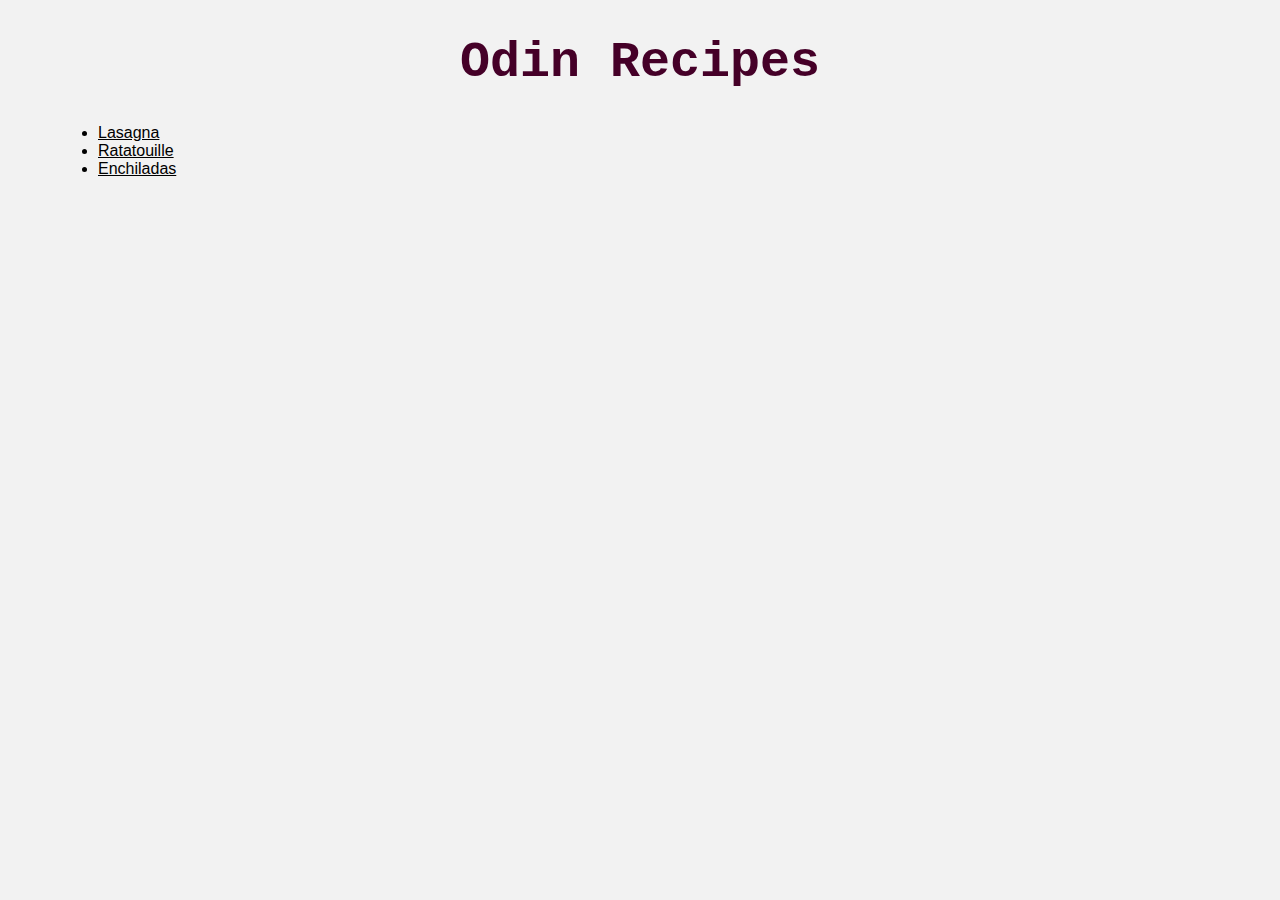
<file: odin-recipes/index.html>
<!DOCTYPE html>
<html lang="en">
<head>
    <meta charset="UTF-8">
    <meta name="viewport" content="width=device-width, initial-scale=1.0">
    <title>Odin Recipes</title>
    <link rel="stylesheet" href="style.css">
</head>
<body>
    <H1>Odin Recipes</H1>
    <ul>
        <li><a href="recipes/lasagna.html">Lasagna</a></li>
        <li><a href="recipes/ratatouille.html">Ratatouille</a></li>
        <li><a href="recipes/enchiladas.html">Enchiladas</a></li>
    </ul>

    
</body>
</html>
</file>
<file: odin-recipes/style.css>
* {
    color: #000;
    background-color: #f2f2f2;
    font-family: Arial, Helvetica, sans-serif;
}

h1 {
    font-size: 50px;
    text-align: center;
}

h1, h2 {
    font-family: 'Courier New', Courier, monospace;
    font-weight: bold;
    color: #450028;
}

img {
    height: 300px;
    width: auto;
    display: block;
    margin-left: auto;
    margin-right: auto;
}

h2 {
    font-size: 25px;
    margin: 20px 50px;
    margin-top: 30px;
}

p {
    margin: 10px 50px;
    margin-bottom: 20px;
}

ul {
    margin: 10px 50px;
}

ol {
    margin: 10px 75px;
}
</file>
